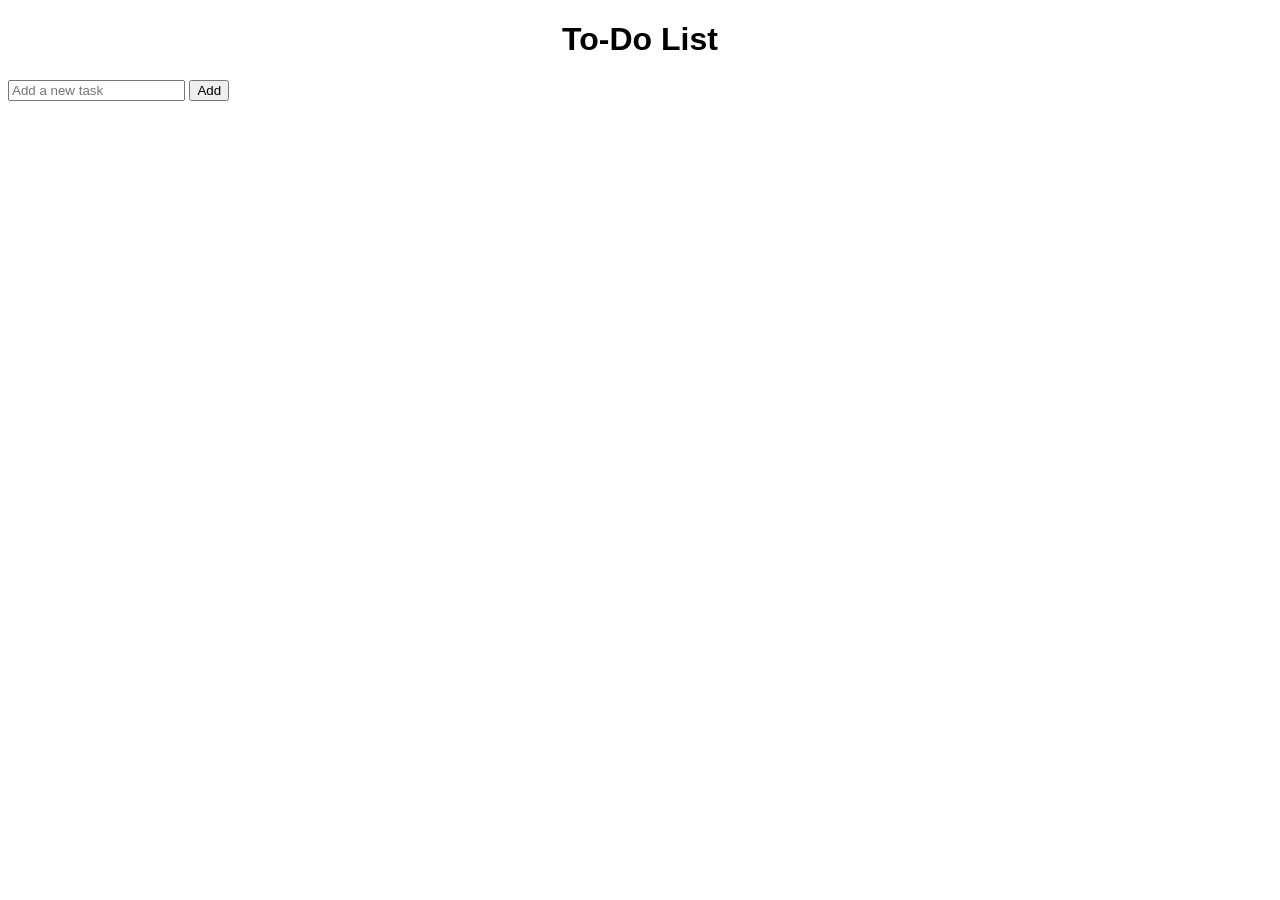
<file: todo.html>
<!DOCTYPE html>
<html lang="en">
<head>
    <meta charset="UTF-8">
    <meta name="viewport" content="width=device-width, initial-scale=1.0">
    <title>To-Do List</title>
    <style>
        body { font-family: Arial, sans-serif; }
        h1 { text-align: center; }
        #todo-list { list-style-type: none; padding: 0; }
        .todo-item { display: flex; justify-content: space-between; align-items: center; padding: 10px; border: 1px solid #ccc; margin: 5px 0; }
        .todo-item.completed { text-decoration: line-through; color: gray; }
    </style>
</head>
<body>
    <h1>To-Do List</h1>
    <input type="text" id="todo-input" placeholder="Add a new task" />
    <button id="add-todo">Add</button>
    <ul id="todo-list"></ul>
    <script>
        const todoInput = document.getElementById('todo-input');
        const addTodoButton = document.getElementById('add-todo');
        const todoList = document.getElementById('todo-list');
        let todos = JSON.parse(localStorage.getItem('todos')) || [];

        function renderTodos() {
            todoList.innerHTML = '';
            todos.forEach((todo, index) => {
                const li = document.createElement('li');
                li.className = 'todo-item' + (todo.completed ? ' completed' : '');
                li.innerHTML = `
                    <span>${todo.text}</span>
                    <button onclick="toggleComplete(${index})">${todo.completed ? 'Undo' : 'Complete'}</button>
                    <button onclick="deleteTodo(${index})">Delete</button>
                `;
                todoList.appendChild(li);
            });
        }

        function toggleComplete(index) {
            todos[index].completed = !todos[index].completed;
            localStorage.setItem('todos', JSON.stringify(todos));
            renderTodos();
        }

        function deleteTodo(index) {
            todos.splice(index, 1);
            localStorage.setItem('todos', JSON.stringify(todos));
            renderTodos();
        }

        addTodoButton.addEventListener('click', () => {
            const todoText = todoInput.value;
            if (todoText) {
                todos.push({ text: todoText, completed: false });
                localStorage.setItem('todos', JSON.stringify(todos));
                todoInput.value = '';
                renderTodos();
            }
        });

        renderTodos();
    </script>
</body>
</html>
</file>
